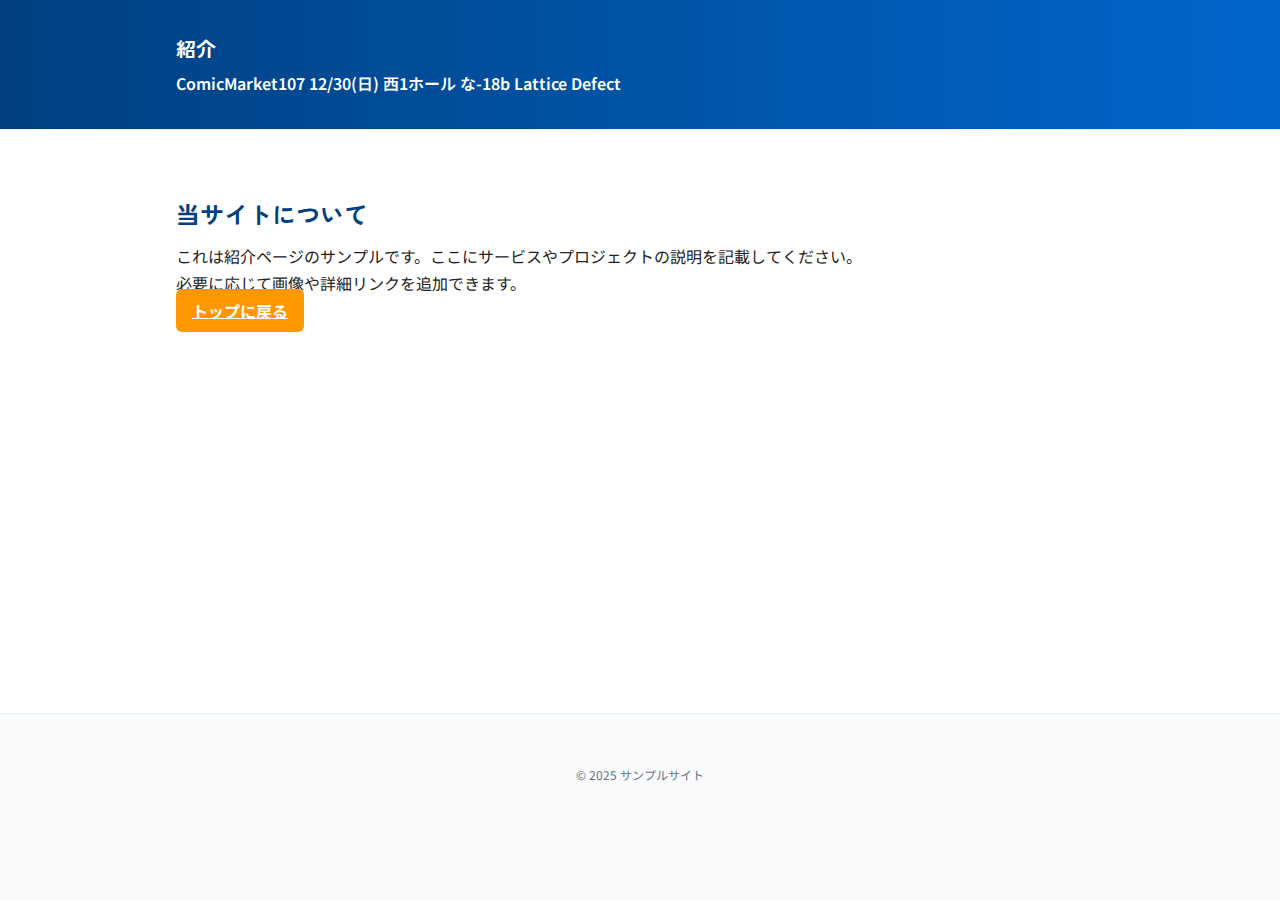
<file: intro.html>
<!DOCTYPE html>
<html lang="ja">
<head>
  <meta charset="utf-8">
  <meta name="viewport" content="width=device-width,initial-scale=1">
  <title>紹介 — サンプルサイト</title>
  <link href="https://fonts.googleapis.com/css2?family=Zen+Kaku+Gothic+New:wght@300;400;700&family=Noto+Sans+JP:wght@300;400;700&display=swap" rel="stylesheet">
  <link rel="stylesheet" href="styles.css">
</head>
<body>
  <header class="site-header">
    <div class="container">
      <h1 class="site-title">紹介</h1>
      <nav class="site-nav" aria-label="主要ナビゲーション">
        <a href="index.html">ComicMarket107 12/30(日) 西1ホール な-18b Lattice Defect</a>
      </nav>
    </div>
  </header>

  <main class="main-section">
    <div class="container">
      <article>
        <h2>当サイトについて</h2>
        <p>これは紹介ページのサンプルです。ここにサービスやプロジェクトの説明を記載してください。</p>
        <p>必要に応じて画像や詳細リンクを追加できます。</p>
        <p><a class="cta" href="index.html">トップに戻る</a></p>
      </article>
    </div>
  </main>

  <footer class="site-footer">
    <div class="container">
      <small>&copy; 2025 サンプルサイト</small>
    </div>
  </footer>

  <script>
    (function(){
      var dir = sessionStorage.getItem('slideDir');
      if (!dir) return;
      document.body.classList.add('slide-in-' + dir);
      sessionStorage.removeItem('slideDir');
      document.addEventListener('animationend', function(){ document.body.classList.remove('slide-in-' + dir); }, { once: true });
    })();
  </script>
</body>
</html>
</file>
<file: styles.css>
.main-bg-label {
  position: absolute;
  top: 50%;
  left: 50%;
  transform: translate(-50%, -50%);
  font-size: 10vw;
  font-weight: 700;
  color: #fff;
  text-shadow: none;
  background: none;
  padding: 0;
  border-radius: 6px;
  pointer-events: none;
  z-index: 100;
  transition: transform .18s ease, opacity .18s ease;
  /* white-space: pre-line; */
}
.main-bg-label.left,
.main-bg-label.right {
  left: 50%;
  right: auto;
  transform: translate(-50%, -50%);
  text-align: center;
}
.main-bg-overlay {
  position: absolute;
  inset: 0;
  z-index: 20;
  pointer-events: none;
  background-size: cover;
  background-position: center;
  background-repeat: no-repeat;
  opacity: 0;
  transition: opacity 0.3s;
}
.main-bg-overlay.active {
  opacity: 1;
}
.main-section { position: relative; }
/* styles.css — シンプルで読みやすいベーススタイル */

/* リセット */
* { box-sizing: border-box; margin: 0; padding: 0; }

/* カスタムプロパティ */
:root {
  --primary: #004080;
  --accent: #ff9800;
  --bg: #f8fafc;
  --text: #222;
  --muted: #6b7280;
  --split-gap: 10px; /* gap between left/right split areas */
}

/* 全体 */
body {
  font-family: 'Noto Sans JP', 'Zen Kaku Gothic New', system-ui, -apple-system, "Segoe UI", Roboto, "Helvetica Neue", Arial, "ヒラギノ角ゴ ProN", sans-serif;
  color: var(--text);
  background: var(--bg);
  line-height: 1.7; /* 本文の読みやすさ向上のため少し広げる */
}

/* 見出しは Zen Kaku を使用 */
h1,h2,h3 { font-family: 'Zen Kaku Gothic New', 'Noto Sans JP', system-ui, sans-serif; font-weight: 700; }

/* コンテナ */
.container {
  max-width: 960px;
  margin: 0 auto;
  padding: 1rem;
}

/* ヘッダー */
.site-header {
  background: linear-gradient(90deg, var(--primary) 0%, #0066cc 100%);
  color: #fff;
  padding: 1rem 0;
}
.site-title { margin-bottom: 0.25rem; font-size: 1.25rem; }
.site-nav a {
  color: #fff;
  margin-right: 1rem;
  text-decoration: none;
  font-weight: 600;
}
.site-nav a:hover, .site-nav a:focus { text-decoration: underline; outline: none; }

/* メイン */
main { padding: 2rem 0; background: white; border-bottom: 1px solid #e6eef6; border-top: 1px solid #e6eef6; margin-bottom: 1rem; }
h2 { color: var(--primary); margin-bottom: .5rem; }
.cta {
  background: var(--accent);
  color: #fff;
  border: none;
  padding: .6rem 1rem;
  border-radius: 6px;
  cursor: pointer;
  font-weight: 700;
}
.cta:hover, .cta:focus { opacity: .95; outline: 2px solid rgba(0,0,0,0.08); }

/* フルブリードのメイン領域 */
.main-section {
  position: relative;
  width: 100%;
  min-height: 65vh; /* 必要に応じて調整 */
  display: block;
  background: linear-gradient(180deg, #fff, #fff);
  overflow: hidden;
}

/* コンテンツは内部で最大幅に制限 */
.main-section .container {
  position: relative;
  z-index: 20; /* コンテンツは上に表示してインタラクション可能にする */
  padding: 2rem 1rem;
}

/* 斜め分割のクリック領域 */
.split { position: absolute; left: 0; right: 0; top: 0; bottom: 0; z-index: 10; pointer-events: none; }
.split-item {
  position: absolute;
  inset: 0;
  display: block;
  text-decoration: none;
  pointer-events: auto;
  transition: background-color .18s ease, transform .18s ease;
  min-height: 100%;
}
.split-item.left { clip-path: polygon(0 0, calc(30% - (var(--split-gap) / 2)) 0, calc(66.4% - (var(--split-gap) / 2)) 100%, 0 100%); background-image: linear-gradient(250deg, rgba(0,64,128,0.36), rgba(0,64,128,0.12)), url('resource/left.png'); background-size: cover; background-position: center; background-repeat: no-repeat; }
.split-item.right { clip-path: polygon(calc(30% + (var(--split-gap) / 2)) 0, 100% 0, 100% 100%, calc(66.4% + (var(--split-gap) / 2)) 100%); background-image: linear-gradient(70deg, rgba(255,152,0,0.36), rgba(255,152,0,0.12)), url('resource/right.jpg'); background-size: cover; background-position: center; background-repeat: no-repeat; }
/* .split-item:hover, .split-item:focus { transform: scale(1.01); background-color: rgba(0,0,0,0.04); outline: none; } */
/* .split-item:focus { box-shadow: 0 0 0 4px rgba(0,128,255,0.12); } */

/* 背景の明度を下げるオーバーレイ（約20%ダーク） */
.split-item::before {
  content: "";
  position: absolute;
  inset: 0;
  background: rgba(0,0,0,0.50); /* 20% 暗くする */
  z-index: 12; /* ラベル（z-index:15）より下、コンテンツ（z-index:20）より下に配置 */
  pointer-events: none;
  transition: background .18s ease;
}

/* ラベル (斜め領域上に表示) */
.split-item .split-label {
  position: absolute;
  top: 50%;
  left: 50%;
  transform: translate(-50%, -50%);
  font-size: 10vw;
  font-weight: 700;
  color: #fff;
  text-shadow: none;
  background: none;
  padding: 0;
  border-radius: 6px;
  pointer-events: none;
  z-index: 100;
  transition: transform .18s ease, opacity .18s ease;
}

/* 左右でラベルの位置を少し調整 */
.split-item.left .split-label { left: 6%; right: auto; transform: translate(0, -50%); text-align: right; }
.split-item.left .split-label.left-label {
  border-radius: 0 !important;
  color: #fff !important;
  line-height: 0.95 !important;
  text-align: left !important;
  transform: translate(0, -50%) !important;
  text-shadow: none !important;
  white-space: normal !important;
}

/* 右ラベル固有スタイル: 背景を削除、白文字、サイズを大きくして右端に配置（2行） */
.split-item.right .split-label { right: 6%; left: auto; transform: translate(0, -50%); }
.split-item.right .split-label.right-label {
  border-radius: 0 !important;
  color: #fff !important;
  line-height: 0.95 !important;
  text-align: right !important;
  transform: translate(0, -50%) !important; /* 右揃えにする */
  text-shadow: none !important;
  white-space: normal !important;
}

/* モバイル: 左ラベルも中央配置に戻して小さく */
@media (max-width: 520px) {
  .split-item .split-label { left: 50%; font-size: 18vw; padding: .25rem .5rem; transform: translate(-50%, -50%); }
  .split-item.right .split-label.right-label { top: auto; bottom: 6%; left: 50% !important; right: auto !important; transform: translate(-50%, -50%) !important; text-align: center !important; }
  .split-item.left .split-label.left-label { top: 20%; left: 50% !important; right: auto !important; transform: translate(-50%, -50%) !important; text-align: center !important; }
}

/* フォーカス/ホバー時の強調 */
/* .split-item.left:focus .split-label,
.split-item.left:hover .split-label { transform: translate(0, -50%) scale(1.04); opacity: 1; }

.split-item.right:focus .split-label.right-label,
.split-item.right:hover .split-label.right-label { transform: translate(0, -50%) scale(1.04); opacity: 1; } */

/* モバイル: 右ラベルは中央配置に戻して小さく */
/* @media (max-width: 520px) {
  .split-item .split-label { left: 50%; font-size: 18px; padding: .25rem .5rem; transform: translate(-50%, -50%); }
  .split-item.right .split-label.right-label { font-size: 18px !important; left: 50% !important; right: auto !important; transform: translate(-50%, -50%) !important; text-align: center !important; }
} */

/* スクリーンリーダー用の非表示テキスト */
.sr-only { position: absolute; width: 1px; height: 1px; padding: 0; margin: -1px; overflow: hidden; clip: rect(0,0,0,0); white-space: nowrap; border: 0; }

/* レスポンシブ: 高さを小さくしてタップしやすく */
@media (max-width: 920px) {
  .main-section { min-height: 200vw; }
}

/* モバイルでは縦分割にする（タップしやすく） */
@media (max-width: 520px) {
  .main-section { min-height: 200vw; }
  .split-item.left { clip-path: polygon(0 0, 100% 0, 100% 40%, 0 60%); }
  .split-item.right { clip-path: polygon(0 60%, 100% 40%, 100% 100%, 0 100%); }
}

/* prefers-reduced-motion を尊重 */
@media (prefers-reduced-motion: reduce) {
  body.slide-in-left .main-section .container,
  body.slide-in-right .main-section .container { animation: none !important; }
}

/* スライドインアニメーション */
@keyframes fadeIn { from { opacity: 0; } to { opacity: 1; } }

body.slide-in-left .main-section .container,
body.slide-in-right .main-section .container {
  animation: fadeIn 1680ms cubic-bezier(.2,.8,.2,1) both;
}

/* Try-on layout: preview + items */
.canvas-layout { display: grid; grid-template-columns: 1fr 420px; gap: 1rem; align-items: start; }
@media (max-width: 920px) { .canvas-layout { grid-template-columns: 1fr; } }
  .preview-area-with-bgsel {
    display: flex;
    align-items: flex-start;
    gap: 1.5rem;
  }
  .bgsel-panel {
    display: flex;
    flex-direction: column;
    gap: 1rem;
    margin-top: 0.5rem;
  }
  .bgsel-btn {
    width: 48px;
    height: 48px;
    border-radius: 8px;
    border: 2px solid #e6eef6;
    background: linear-gradient(to bottom right, rgba(0,64,128,0.5) 0%, #ffffff 65%);
    cursor: pointer;
    transition: border 0.18s, box-shadow 0.18s;
    outline: none;
    box-shadow: none;
    position: relative;
  }
  .bgsel-btn[aria-pressed="true"] {
    border: 2.5px solid var(--primary);
    box-shadow: 0 0 0 2px #bcd9ff;
  }
  .bgsel-btn:nth-child(2) { background: #fffbe6; }
  .bgsel-btn:nth-child(3) { background: #e6f7ff; }
  .bgsel-btn:nth-child(4) { background: #f5f5f5; }
  .preview-box {
    background: linear-gradient(to bottom right, rgba(0,64,128,0.5) 0%, #ffffff 65%);
    border: 1px solid #e6eef6;
    border-radius: 8px;
    width: 70vw;
    display: flex;
    align-items: center;
    justify-content: center;
    color: var(--muted);
    font-size: 1rem;
    position: relative;
    overflow: hidden;
    height: 100%;
    /* min-width: 200px; */
    max-width: 340px;
    aspect-ratio: 63 / 88;
  }
.preview-layers { position: absolute; inset: 0; z-index: 2; }
.preview-layers .layer { position: absolute; inset: 0; background-size: contain; background-position: center; background-repeat: no-repeat; }
.preview-layers .layer.base { z-index: 1; }
.preview-layers .layer.hair { z-index: 2; }
.preview-layers .layer.cloth { z-index: 3; }
.preview-placeholder { font-weight: 700; color: var(--muted); opacity: .7; z-index: 1; transition: opacity .18s ease; }
.items h2 { margin-top: 0; margin-bottom: .75rem; }
.item-section { margin-bottom: 1.25rem; }
.item-section h3 { margin-bottom: .5rem; font-size: 1rem; color: var(--primary); }
.item-grid { display: grid; grid-template-columns: repeat(3, 1fr); gap: .5rem; }
.item { background: #fff; border: 1px solid #e6eef6; padding: .5rem; border-radius: 6px; display: flex; flex-direction: column; align-items: center; gap: .5rem; cursor: pointer; text-align: center; transition: border 0.18s, box-shadow 0.18s; outline: none; box-shadow: none; position: relative; }
.item.active, .item[aria-pressed="true"] {
  border: 2.5px solid var(--primary);
  box-shadow: 0 0 0 2px #bcd9ff;
  z-index: 2;
}
.item:focus { outline: 3px solid rgba(0,128,255,0.12); }
  .thumb {
    width: 100%;
    aspect-ratio: 1 / 1; /* default square until image loads */
    height: auto;
    max-height: 120px; /* cap height for very tall images */
    background: linear-gradient(135deg, rgba(0,0,0,0.04), rgba(0,0,0,0.02));
    border-radius: 6px;
    background-size: cover;
    background-position: center;
  }
.item .label { font-size: .9rem; color: var(--text); }
@media (max-width: 520px) { .item-grid { grid-template-columns: repeat(auto-fit, minmax(80px, 1fr)); } }

/* フォントサンプル */

/* フッター */
.site-footer { padding: 1rem 0; text-align: center; color: var(--muted); font-size: .9rem; }

/* フォーカス表示 (アクセシビリティ向上) */
/* a:focus, button:focus { outline: 3px solid rgba(0, 128, 255, 0.2); outline-offset: 2px; } */

/* レスポンシブ */
@media (max-width: 600px) {
  .site-nav { margin-top: .5rem; }
  .site-nav a { display: inline-block; margin-right: .6rem; }
  .site-title { font-size: 1rem; }
}
</file>
